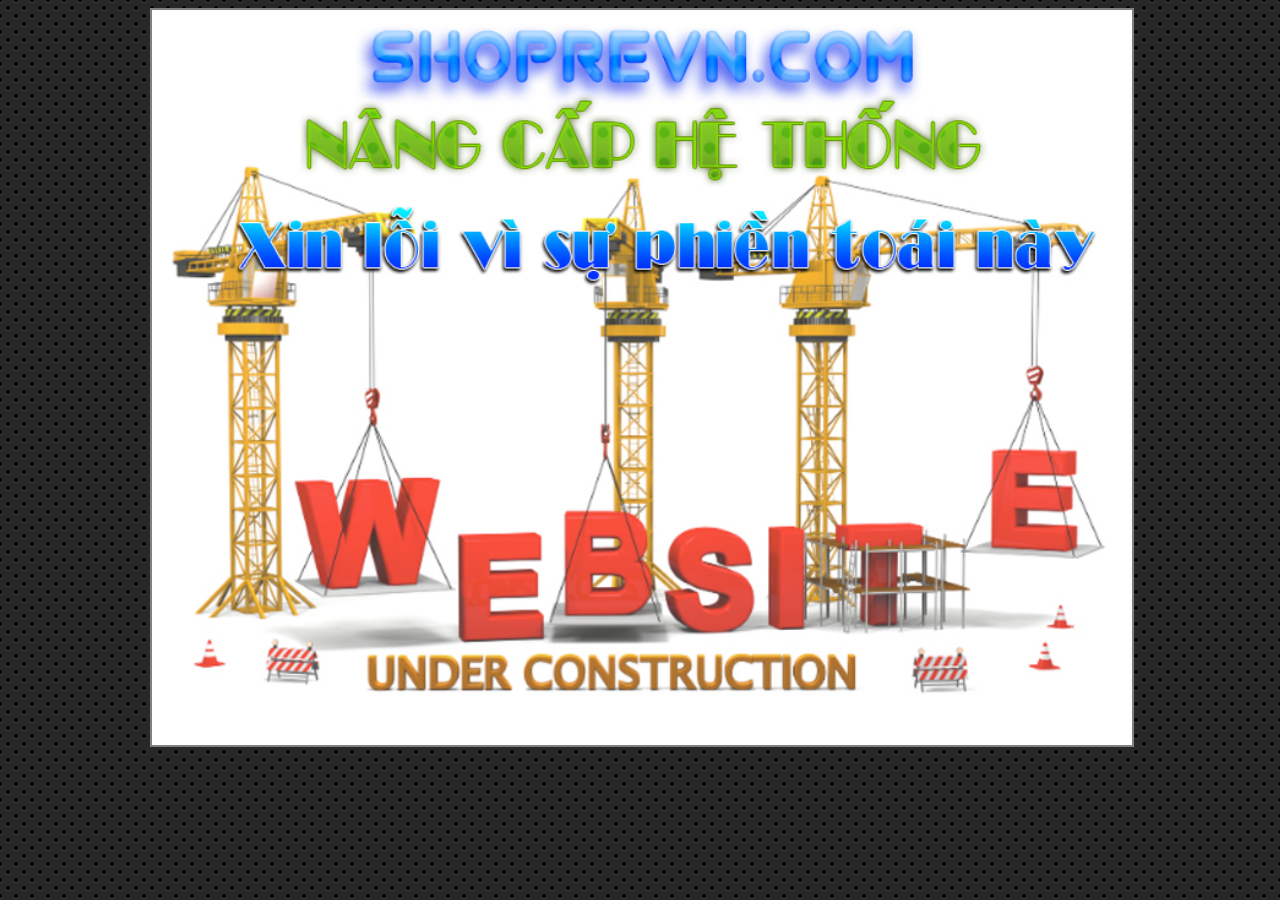
<file: baotri/index.html>
<!DOCTYPE html>
<html>
<head>
    <meta charset="utf-8">
    <meta http-equiv="refresh" content="5;url=http://shoprevn.com/mauweb/">
	<title>SHOPREVN.COM</title>
	<style type="text/css">
		body{
			background:
			radial-gradient(black 15%, transparent 16%) 0 0,
			radial-gradient(black 15%, transparent 16%) 8px 8px,
			radial-gradient(rgba(255,255,255,.1) 15%, transparent 20%) 0 1px,
			radial-gradient(rgba(255,255,255,.1) 15%, transparent 20%) 8px 9px;
			background-color:#282828;
			background-size:16px 16px;
		}
	</style>
</head>
<body>
	<div style="width: 100%;position: relative;margin: auto;max-width: 980px;">
		<center><img src="img/bg1.jpg" style="width: 100%;border:2px solid gray;"></center>
	</div>
</body>
</html>
</file>
